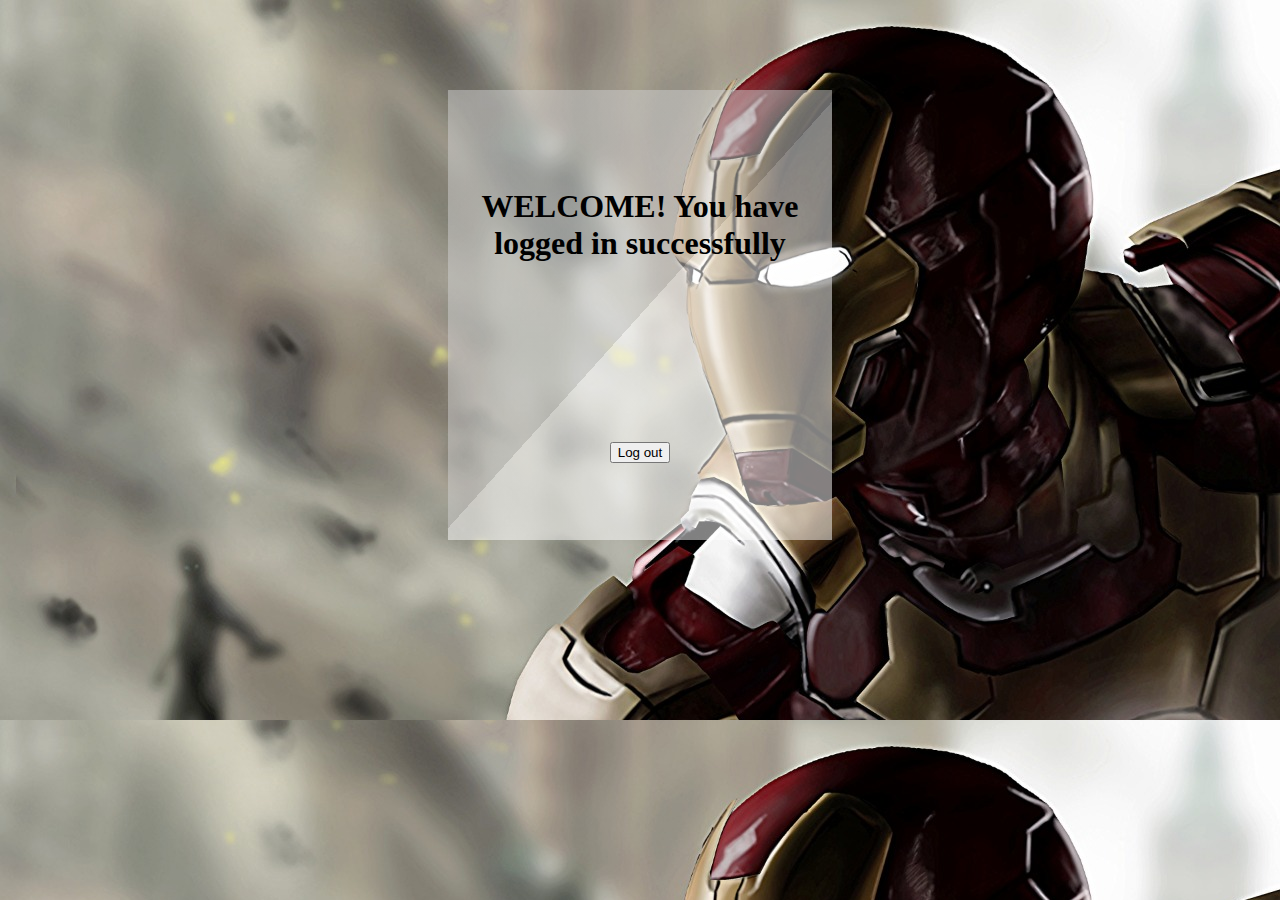
<file: wel.html>
<!DOCTYPE html>
<html lang="en">
<head>
    <meta charset="UTF-8">
    <meta http-equiv="X-UA-Compatible" content="IE=edge">
    <meta name="viewport" content="width=device-width, initial-scale=1.0">
    <title>Login/Signup App</title>
    <link rel="stylesheet" href="style.css">
</head>
<body>
    
    <div class="ddiv" >
                
   <h1 style="margin-bottom:20vh ;" >WELCOME! You have logged in successfully </h1>
   <button onclick="window.location.href=('index.html')" type="button" class="btn btn-outline-danger btn-sm"  >Log out</button>  
</div>
  



<link href="https://cdn.jsdelivr.net/npm/bootstrap@5.1.3/dist/css/bootstrap.min.css" rel="stylesheet" integrity="sha384-1BmE4kWBq78iYhFldvKuhfTAU6auU8tT94WrHftjDbrCEXSU1oBoqyl2QvZ6jIW3" crossorigin="anonymous">
<script src="https://cdn.jsdelivr.net/npm/bootstrap@5.1.3/dist/js/bootstrap.bundle.min.js" integrity="sha384-ka7Sk0Gln4gmtz2MlQnikT1wXgYsOg+OMhuP+IlRH9sENBO0LRn5q+8nbTov4+1p" crossorigin="anonymous"></script>
<script src="https://cdn.jsdelivr.net/npm/@popperjs/core@2.10.2/dist/umd/popper.min.js" integrity="sha384-7+zCNj/IqJ95wo16oMtfsKbZ9ccEh31eOz1HGyDuCQ6wgnyJNSYdrPa03rtR1zdB" crossorigin="anonymous"></script>
<script src="https://cdn.jsdelivr.net/npm/bootstrap@5.1.3/dist/js/bootstrap.min.js" integrity="sha384-QJHtvGhmr9XOIpI6YVutG+2QOK9T+ZnN4kzFN1RtK3zEFEIsxhlmWl5/YESvpZ13" crossorigin="anonymous"></script>
</body>
</html>
</file>
<file: style.css>
body{
    margin:0px;
    padding:0px;
    display: flex;
    justify-content: center;
   
    text-align: center;
    background-image: url(pic.jpeg);
    background-size: cover;
}
.ddiv{
    
    height: 450px;
    width: 30vw;
    background-image: linear-gradient(132deg , rgba(207, 207, 207, 0.5) 50% , rgba(255,255,255,0.5) 50% );
    display: flex;
    justify-content: center;
    align-items: center;
    flex-wrap: wrap;
    flex-direction: column;
    align-self: center;
    margin-top: 10vh;
    text-align: center;
    
    
    
    
}

/* label{
    display: flex;
    justify-content: center;
    align-items:flex-start ;
    flex-wrap: wrap;
} */
</file>
